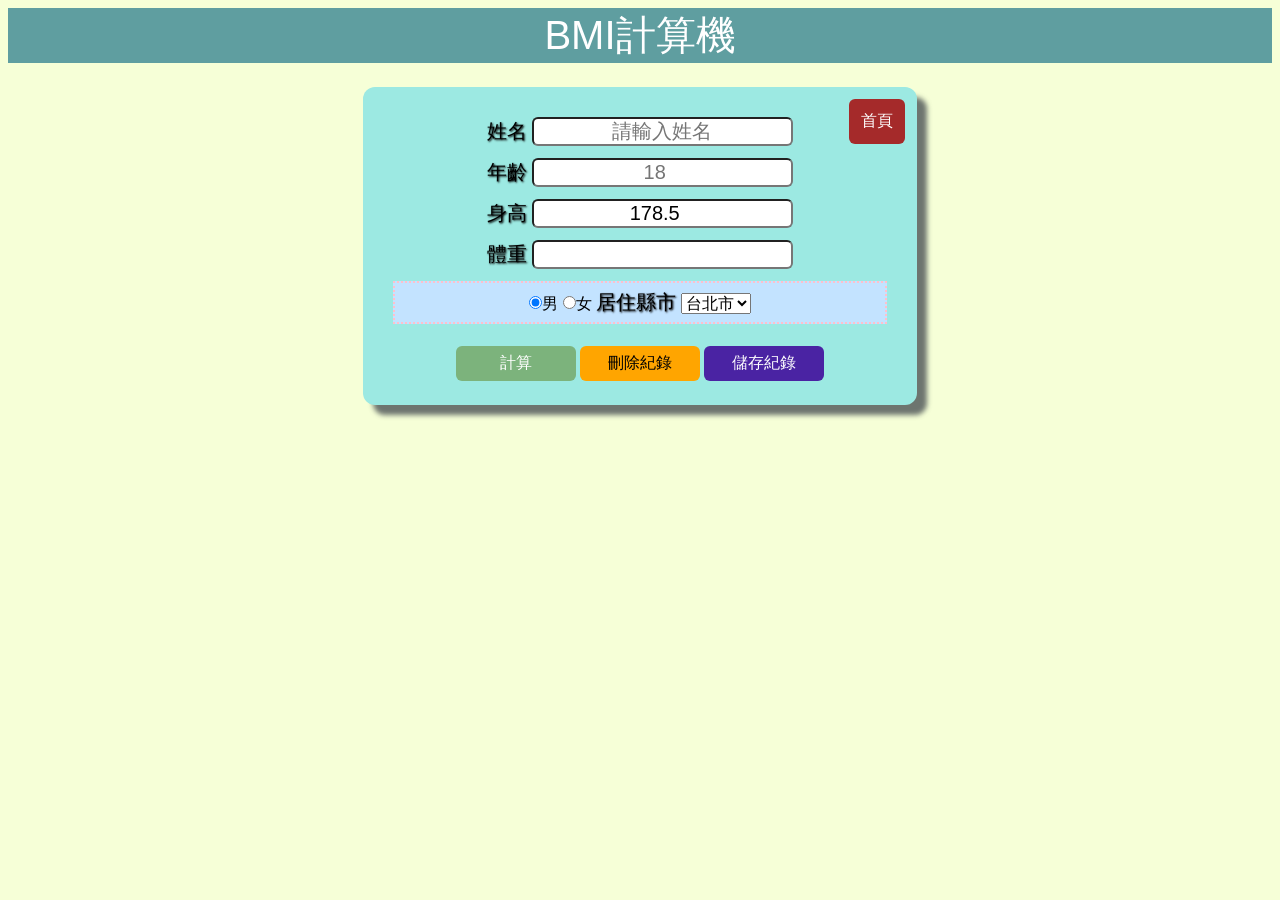
<file: index.html>
<!DOCTYPE html>
<html lang="zh-Hant">

<head>
    <meta charset="UTF-8">
    <meta name="viewport" content="width=device-width, initial-scale=1.0">
    <title>BMI計算機</title>
    <link rel="stylesheet" href="css/style.css">
    <link rel="stylesheet" href="css/bmi.css">
    <style>

    </style>
    <script src="js/bmi.js"></script>
</head>

<body>
    <div class="main-title">BMI計算機</div>
    <div id="record">

    </div>
    <form action="">
        <label for="username">姓名</label>
        <input id="username" name="username" type="text" placeholder="請輸入姓名"><br>
        <label for="age">年齡</label>
        <input id="age" name="age" type="number" placeholder="18"><br>
        <label for="height">身高</label>
        <input id="height" name="height" type="number" step="0.1" value="178.5"><br>
        <label for="weight">體重</label>
        <input id="weight" name="weight" type="number" step="0.1"><br>

        <div class="panel1">
            <input type="radio" name="sex" id="male" checked value="男生">男
            <input type="radio" name="sex" id="female" value="女生">女

            <label for="county">居住縣市</label>
            <select name="county" id="county">
                <option value="台北市">台北市</option>
                <option value="新北市">新北市</option>
                <option value="桃園市">桃園市</option>
                <option value="台中市">台中市</option>
                <option value="台南市">台南市</option>
                <option value="高雄市">高雄市</option>
            </select>
        </div>

        <button type="button" onclick="calc()">計算</button>
        <button type="button" style="background-color:orange;color:black" id="deleteRecordBtn">刪除紀錄</button>
        <button type="button" style="background-color:rgb(74, 35, 163);" onclick="save()">儲存紀錄</button>

        <a href="index.html">首頁</a>
    </form>
    <!-- 新增 id=>info -->
    <!-- 將使用者的名字跟年齡/性別/縣市一行輸出(h2標籤可) -->
    <div id="info">


    </div>
    <div id="result" hidden="true">
        BMI:<span class="bmi">
        </span>
        <p class="comment">
        </p>
    </div>

    <div id="tableRecord">

    </div>

    <script>
        const nameEl = document.querySelector("#username");
        const ageEl = document.querySelector("#age");
        const heightEl = document.querySelector("#height");
        const weightEl = document.querySelector("#weight");
        const countyEl = document.querySelector("#county");
        const deleteRecordBtnEl = document.querySelector("#deleteRecordBtn");

        function save() {
            //判斷是否有紀錄
            let datas = JSON.parse(localStorage.getItem("datas"));
            console.log(datas);

            if (datas == null || datas.length == 0) {
                alert("目前無紀錄!");
                return;
            }

            //儲存JSON格式
            let jsonStr = JSON.stringify(datas, null, 2);
            console.log(jsonStr);

            //產生二進制物件
            const blobData = new Blob([jsonStr], { type: "application/json" });
            console.log(blobData);
            const url = URL.createObjectURL(blobData);
            console.log(url);

            // 產生一個超連結
            const a = document.createElement("a");
            a.href = url;
            a.download = "records.json";
            document.body.appendChild(a);
            //a.text = "download";
            a.click();
            document.body.removeChild(a);
            URL.revokeObjectURL(url);
        }


        deleteRecordBtnEl.addEventListener("click", function () {
            if (!confirm("是否確定刪除?!")) {
                return;
            }

            localStorage.removeItem("record");
            localStorage.removeItem("datas");
            //刷新頁面
            //window.location.href = "";
            //清除資料
            data.total = 0;
            data.count = 0;
            datas = [];
            document.querySelector("#record").innerHTML = "";
            document.querySelector("#tableRecord").innerHTML = "";
        });

        //物件
        let data = {
            total: 0,
            count: 0
        }

        //陣列
        let datas = JSON.parse(localStorage.getItem("datas")) || [];
        //將字串轉成物件
        record = JSON.parse(localStorage.getItem("record"));
        if (record) {
            data = record;
            //加入顯示紀錄動作
            let avg = (data.total / data.count).toFixed(1);
            document.querySelector("#record").innerHTML = `紀錄人數:${data.count} 平均BMI:${avg}`;
        }

        if (datas.length > 0) {
            renderTable(datas);
        }

        function addRow(data) {
            return `
            <tr>   
                <td>${data.name}</td>
                <td>${data.county}</td>
                <td>${data.age}</td>
                <td>${data.sex}</td>
                <td>${data.height}</td>
                <td>${data.weight}</td>
                <td>${data.bmi}</td>
            </tr>
            `;
        }

        function renderTable(datas) {
            tableData = "";
            for (let i = 0; i < datas.length; i++) {
                console.log(i + 1, datas[i]);
                tableData += addRow(datas[i]);
            }

            let tableHtml = `
              <table border="1px" >
                <thead>
                    <tr>
                        <th>姓名</th>
                        <th>縣市</th>
                        <th>年齡</th>
                        <th>性別</th>
                        <th>身高</th>
                        <th>體重</th>
                        <th>BMI</th>
                    </tr>
                </thead>
                <tbody>
                ${tableData}
                </tbody>           

            </table>
            `

            //console.log(tableHtml);
            document.querySelector("#tableRecord").innerHTML = tableHtml;
        }

        function calc() {
            // 取得最新的選取           
            const sexEl = document.querySelector("input[name='sex']:checked");
            let height = heightEl.value;
            let weight = weightEl.value;
            let name = nameEl.value;
            let age = ageEl.value;
            let sex = sexEl.value;
            let county = countyEl.value;
            // 判斷height 跟 weight 要大於0跟是數值not isNan
            // and ==> &&   or ==> ||
            if (height <= 0 || weight <= 0) {
                alert("請輸入正確數值!");
                return;
            }
            // 取消隱藏
            document.querySelector("#result").hidden = false;
            let userInfo = `${nameEl.value} 年齡:${ageEl.value} 姓別:${sexEl.value} 縣市:${countyEl.value}`;
            console.log(userInfo);
            document.querySelector("#info").innerHTML = `<h2>${userInfo}</h2>`;

            let bmi = getBmi(height, weight);
            let result = getComment(bmi);

            console.log(bmi, result[0], result[1]);

            const bmiEl = document.querySelector(".bmi");
            bmiEl.innerText = bmi;
            bmiEl.style.color = result[1];
            document.querySelector(".comment").innerText = result[0];

            //紀錄每次的bmi
            data.total += Number(bmi);
            data.count += 1;

            console.log(data);
            let avg = (data.total / data.count).toFixed(1);
            document.querySelector("#record").innerHTML = `紀錄人數:${data.count} 平均BMI:${avg}`;
            //本地網頁儲存(物件轉換成字串)
            localStorage.setItem("record", JSON.stringify(data));
            //儲存單筆資料
            let person = {
                name: name,
                age: age,
                sex: sex,
                county: county,
                height: height,
                weight: weight,
                bmi: bmi
            }

            datas.push(person);
            //儲存datas
            localStorage.setItem("datas", JSON.stringify(datas));
            renderTable(datas);
        }

    </script>
</body>

</html>
</file>
<file: css/style.css>
/* 共用css區 */

body {
    text-align: center;
    background-color: rgb(246, 255, 215);
    font-family: "標楷體", 'Arial Narrow Bold', sans-serif;
}

.title {
    color: blueviolet;
    font-family: 'Times New Roman', Times, serif;
    background-color: rgb(255, 219, 194);
    /* 1rem=>16px */
    font-size: 2rem;
    display: inline-block;
    width: 600px;
    margin: 10px 20px;
    padding: 6px;
    border: 1px solid rgb(214, 131, 131);
    border-radius: 6px;
}

/* . => class */
.main-title {
    background-color: cadetblue;
    font-size: 2.5rem;
    color: white;
    border: none;   
}
</file>
<file: css/bmi.css>
.main-title {
    color: rgb(255, 255, 255);
}

form {
    position: relative;
    width: 40%;
    background-color: rgb(156, 233, 226);
    margin: 24px auto;
    padding: 24px;
    border-radius: 12px;
    box-shadow: 10px 10px 5px rgb(75, 83, 85, 0.8);
}

input {
    margin: 6px 0px;
    font-size: 20px;
    text-align: center;
    border-radius: 6px;
}

label {
    font-size: 20px;
    text-shadow: 1px 1px 2px;
}

select {
    font-size: 16px;
}

/* label文字大小 */
/* 性別/居住縣市 使用div */
.panel1 {
    background-color: rgb(195, 227, 255);
    padding: 6px;
    border: 2px dotted pink;
    margin: 6px;

}

button {
    margin-top: 1rem;
    width: 120px;
    height: 35px;
    background-color: rgb(124, 179, 124);
    border: none;
    font-size: 16px;
    border-radius: 6px;
    color: white;
}

button:hover {
    background-color: cadetblue;
    cursor: pointer;
}

a {
    /* 絕對位置(相對於relative) */
    position: absolute;
    background-color: brown;
    color: white;
    padding: 12px;
    border-radius: 6px;
    text-decoration: none;
    right: 12px;
    top: 12px;
}


.home-link {
    position: absolute;
    bottom: 16px;
    right: 16px;
    background-color: brown;
    color: white;
    padding: 8px 12px;
    border-radius: 6px;
    text-decoration: none;
    font-size: 14px;
}

a:hover {
    color: yellow;
}

#result {
    font-size: 2rem;
    font-weight: bold;
    background-color: rgb(197, 245, 213);
    width: 600px;
    margin: 24px auto;
    padding: 12px 24px;
    border: 1px dotted darkblue;
}

#info {
    background-color: rgb(247, 191, 123);
}

#record {
    font-size: 32px;
    margin-top: 24px;
}

.comment {
    font-size: 1.5rem;
    font-weight: 200;
    font-family: 'Franklin Gothic Medium', 'Arial Narrow', Arial, sans-serif;
}

.bmi {
    font-size: 2.5rem;
}


table {
    background-color: rgb(220, 255, 243);
    margin: 0 auto;
    width: 600px;
    font-family: 'Courier New', Courier, monospace;
    border-collapse: collapse;
}

th {

    background-color: aqua;
}

@media screen and (max-width:1024px) {
    form {
        width: 60%;
    }

}

@media screen and (max-width:600px) {
    .main-title {
        color: yellow;
    }

    form {
        width: 80%;
    }

    #record {
        font-size: 24px;
    }

    #result {
        font-size: 1rem;
        width: 400px;
        margin: 12px auto;
        padding: 6px 12px;
        border: 1px dotted darkblue;

    }

    table {
        width: 450px;
    }
}
</file>
